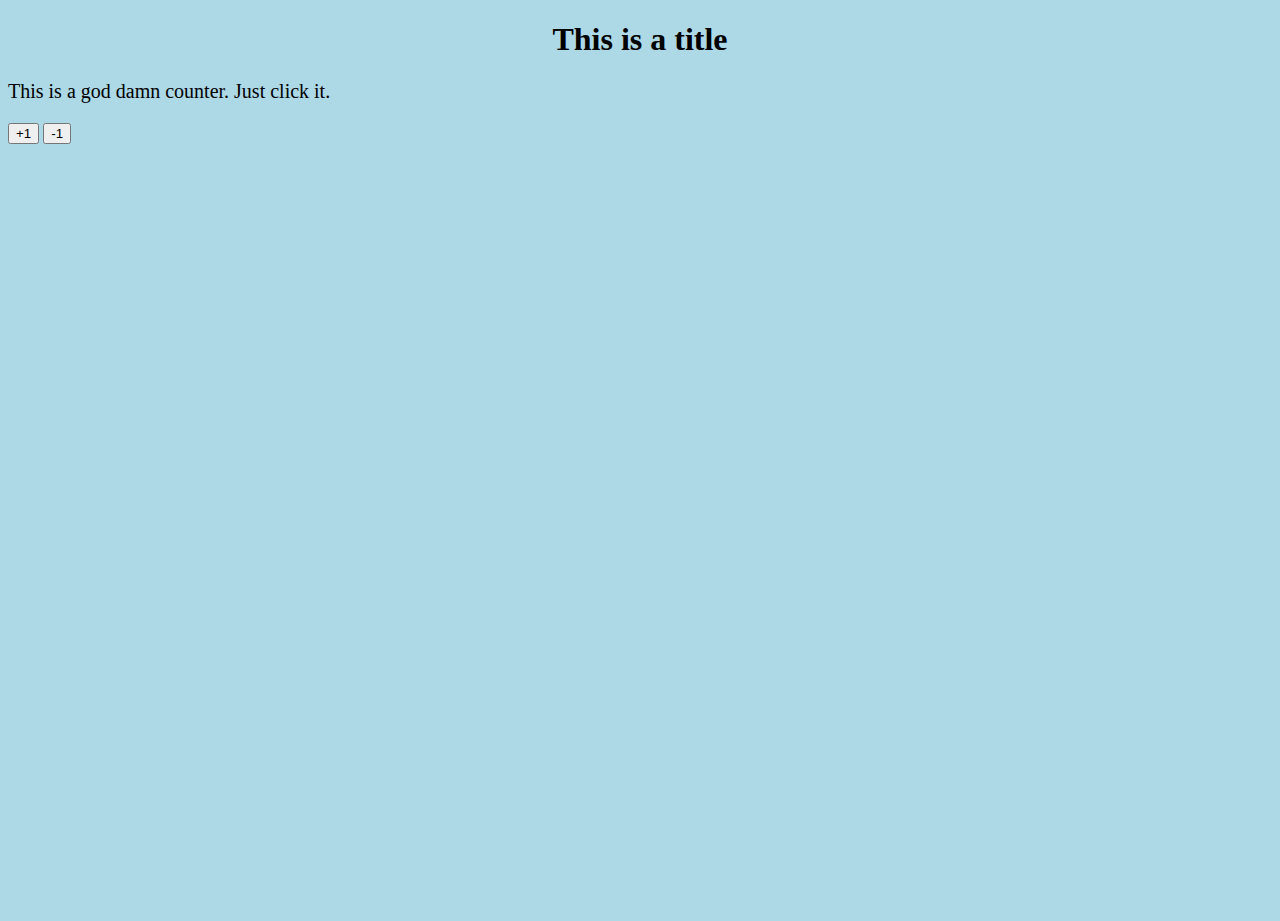
<file: index.html>
<!DOCTYPE html>
<html>
<head>
<title>Page Title</title>
<link href = "./style.css" rel = "stylesheet" type = "text/css">
<script src = "Script.js"></script>
</head>
<body>

<h1>This is a title</h1>
<p>This is a god damn counter. Just click it.</p>

<button type="button" onclick="increase()">+1</button>
<button type="button" onclick="decrease()">-1</button>
<br>
<p id = "counter"></p>

</body>
</html>
</file>
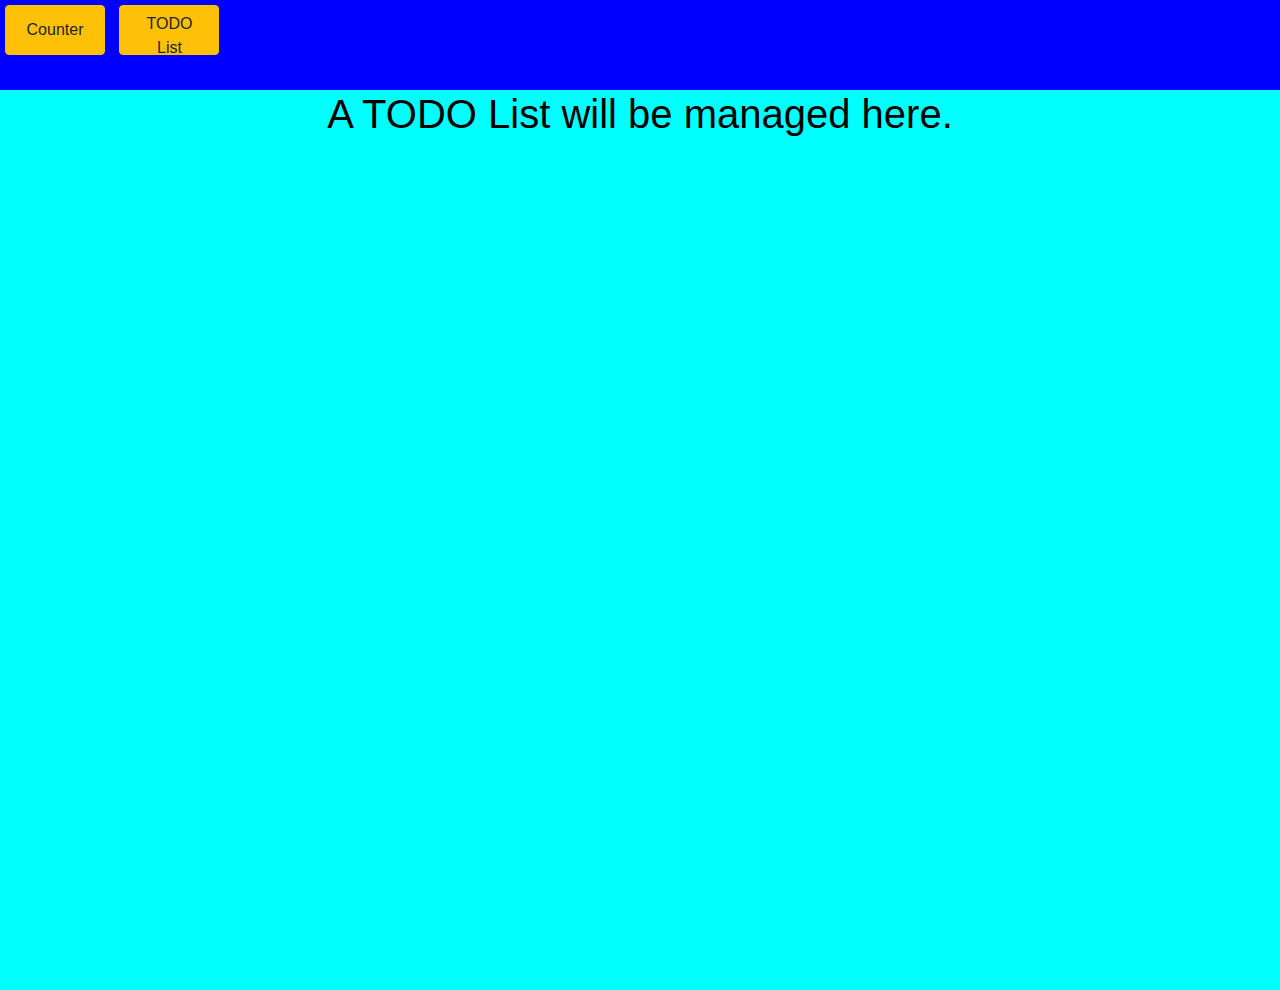
<file: todolist.html>
<!DOCTYPE html>
<html>
<head>
  <title>Page Title</title>
  <link rel="stylesheet" href="https://stackpath.bootstrapcdn.com/bootstrap/4.5.2/css/bootstrap.min.css">
  <link href="./style.css" rel="stylesheet" type="text/css" />
  <script src="./Script.js"></script>
</head>
<body>
  <header>
    <button type="button" class="btn btn-warning" onclick="document.location='./index.html'">Counter</button>
  <button type="button" class="btn btn-warning" onclick="document.location='./todolist.html'">TODO List</button>
  </header>
  <main>
<h1>A TODO List will be managed here.</h1>
  <br />
</main>
</body>
</html>
</file>
<file: style.css>
html, body {
  background-color: lightblue;
  height: 100%;
}

h1 {
  color: rgb(0, 0, 0);
  text-align: center;
}

p {
  font-family: verdana;
  font-size: 20px;
}
header {
background-color: blue;
height: 10%;
}

main{
  height:100%;
  background-color: aqua;
}

.btn-warning{
  height: 50px;
  width: 100px;
  margin: 5px;
}
</file>
